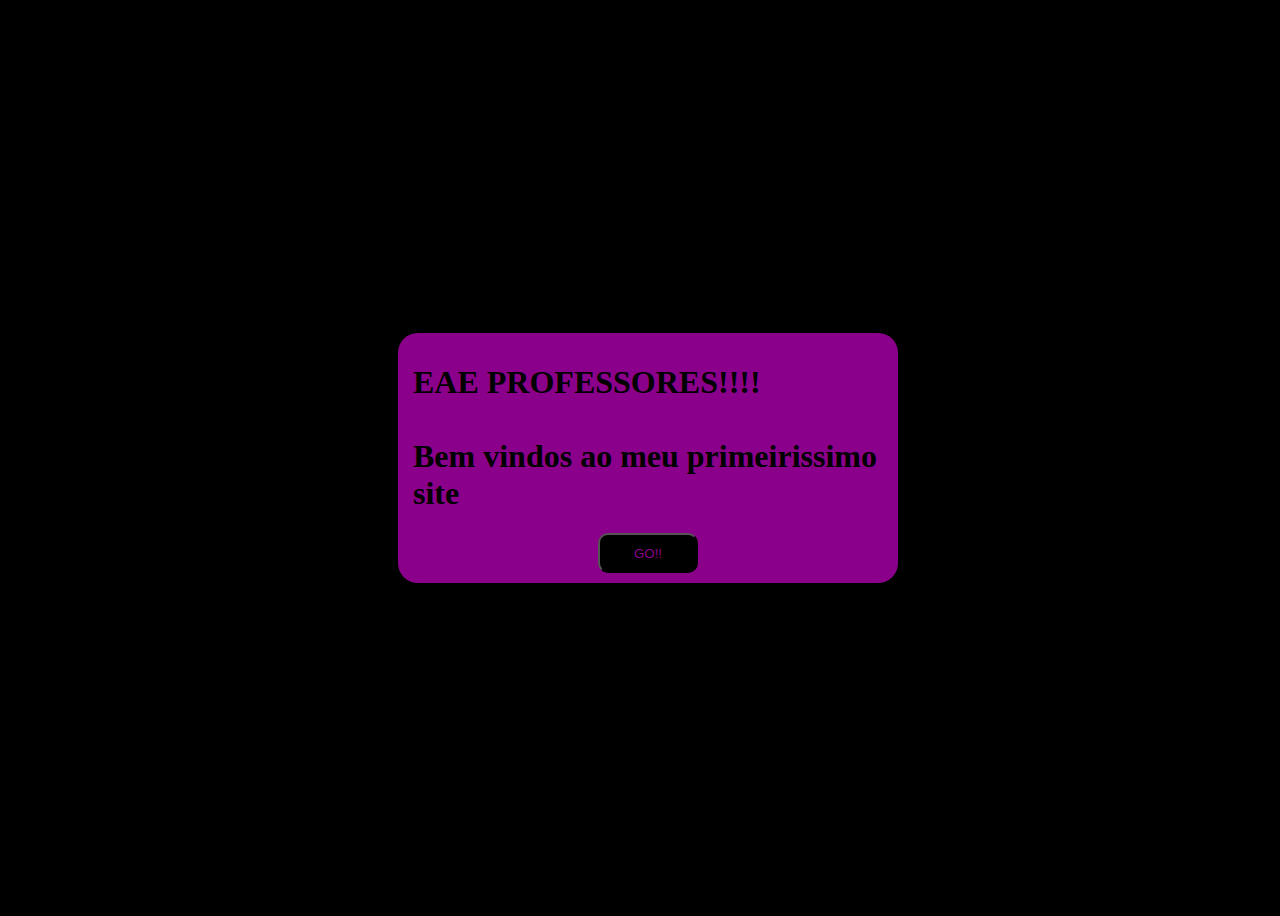
<file: index.html>
<!DOCTYPE html>
<html lang="en">

<head>
    <link rel="stylesheet" href="index.css">
    <meta charset="UTF-8">
    <meta name="viewport" content="width=device-width, initial-scale=1.0">
    <title>SITE</title>
</head>

<body>
    <div class="mae">
    <div class="container">
        <h1>EAE PROFESSORES!!!! <br> <br>
            Bem vindos ao meu primeirissimo site
        </h1>

        <form action="perguntas.html">
            <input type="submit" value="GO!!">
        </form>
    </div>
</div>
</body>

</html>
</file>
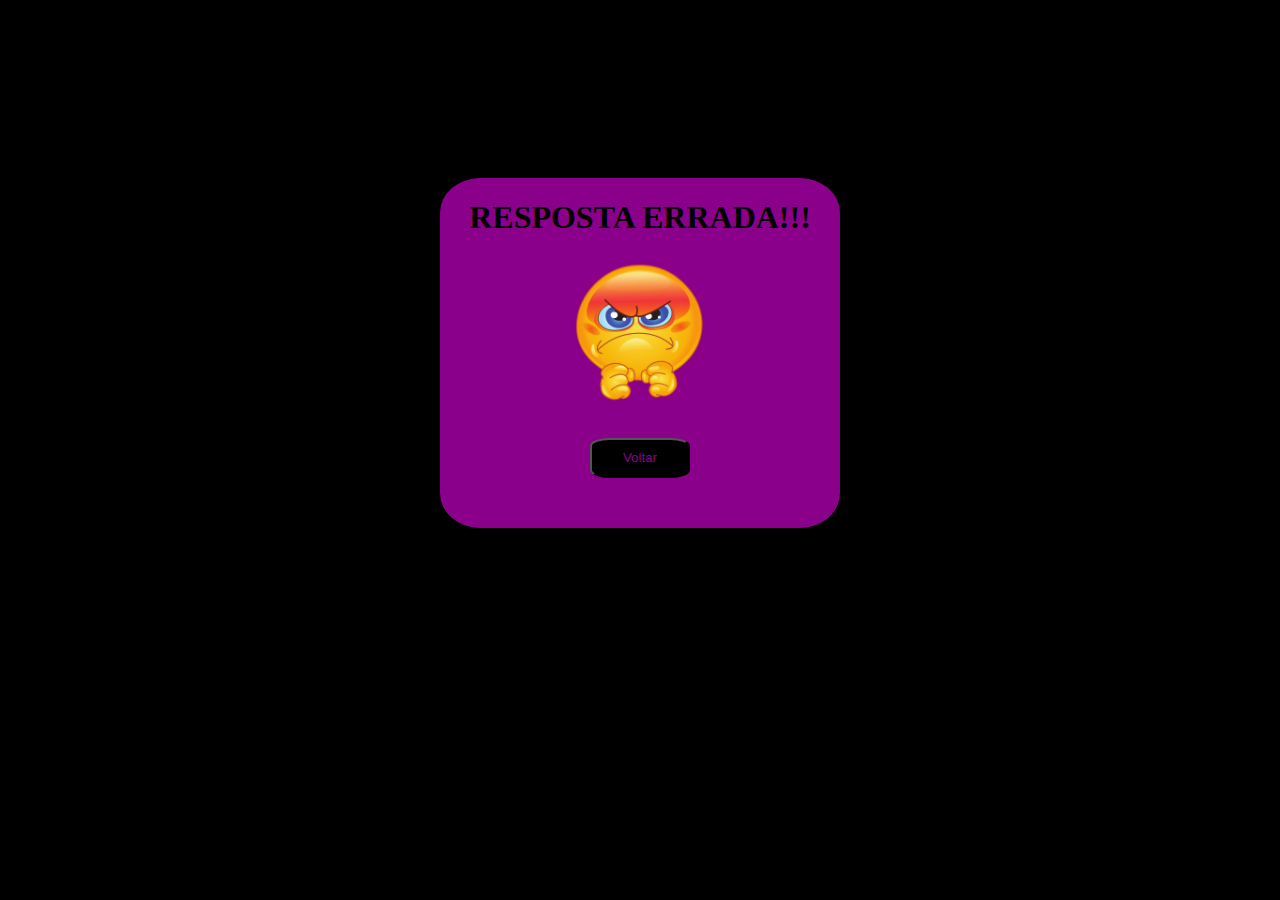
<file: nao.html>
<!DOCTYPE html>
<html lang="en">
<head>
    <meta charset="UTF-8">
    <meta name="viewport" content="width=device-width, initial-scale=1.0">
    <title>Nao</title>
    <link rel="stylesheet" href="nao.css">
</head>
<body>
    <audio autoplay src="ta-torcendo-contra-meu-progresso.mp3"></audio>
   <div>
    <h1>RESPOSTA ERRADA!!!
    </h1>
    <img src="bravo.png" alt="bravo">
    <form action="index.html">
    <input type="submit" value="Voltar">
</form>
</div>
</body>
</html>
</file>
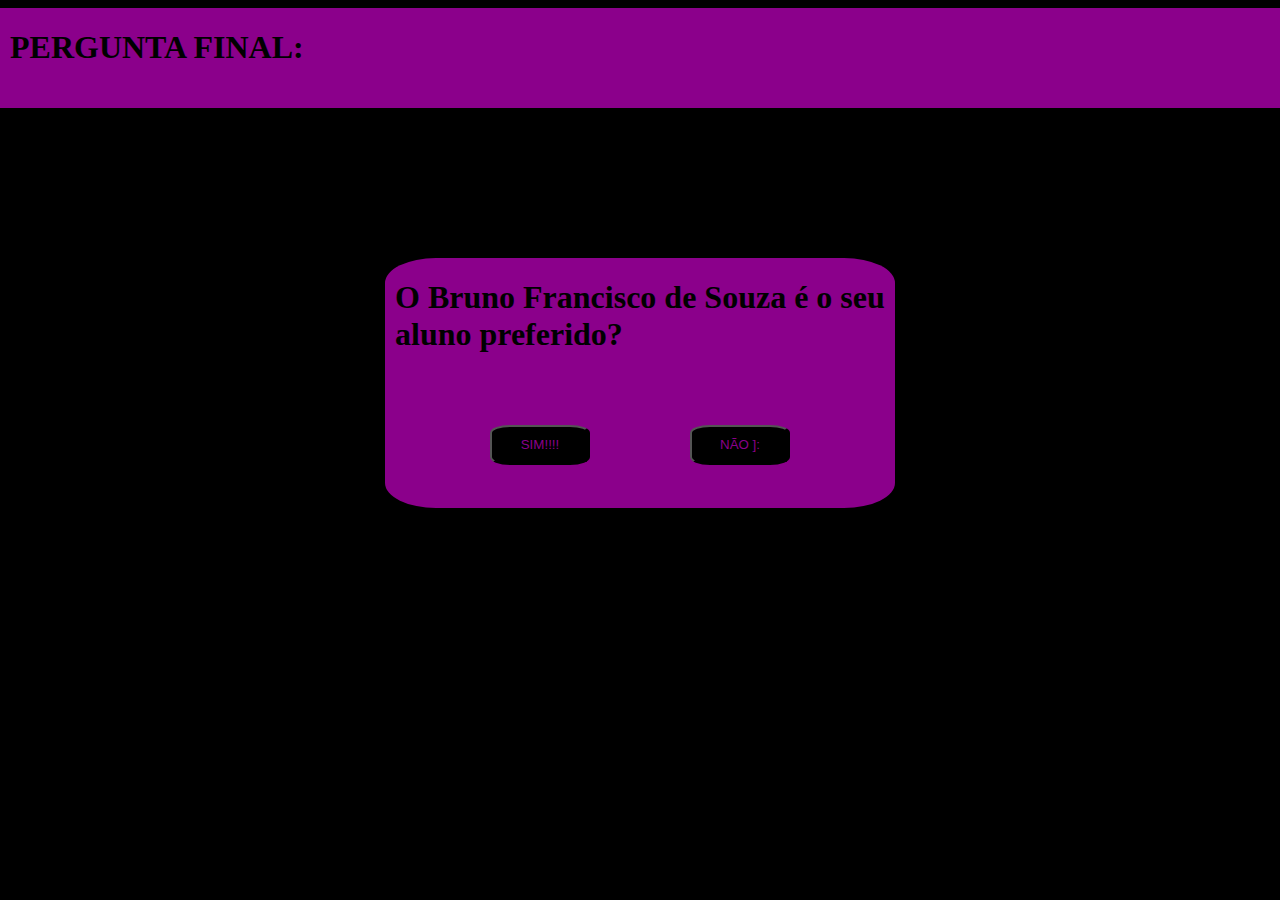
<file: perguntas.html>
<!DOCTYPE html>
<html lang="en">
<head>
    <meta charset="UTF-8">
    <meta name="viewport" content="width=device-width, initial-scale=1.0">
    <title>questão</title>
    <link rel="stylesheet" href="perguntas.css">
</head>
<body>     <div class="cabeca"><h1>
PERGUNTA FINAL: 
    </h1>
</div>
    <div class="pai">
 
<div class="qstao">
    <h1>
        O Bruno Francisco de Souza é o seu aluno preferido?</h1>
       </div>
       <div class="respostas">
       <form action="sim.html">
        <input type="submit" value="SIM!!!!"> 
    </form>
    
    <form action="nao.html">
        <input type="submit" value="NÃO ]:">
</form>
    </div>
</div>
</body>
</html>
</file>
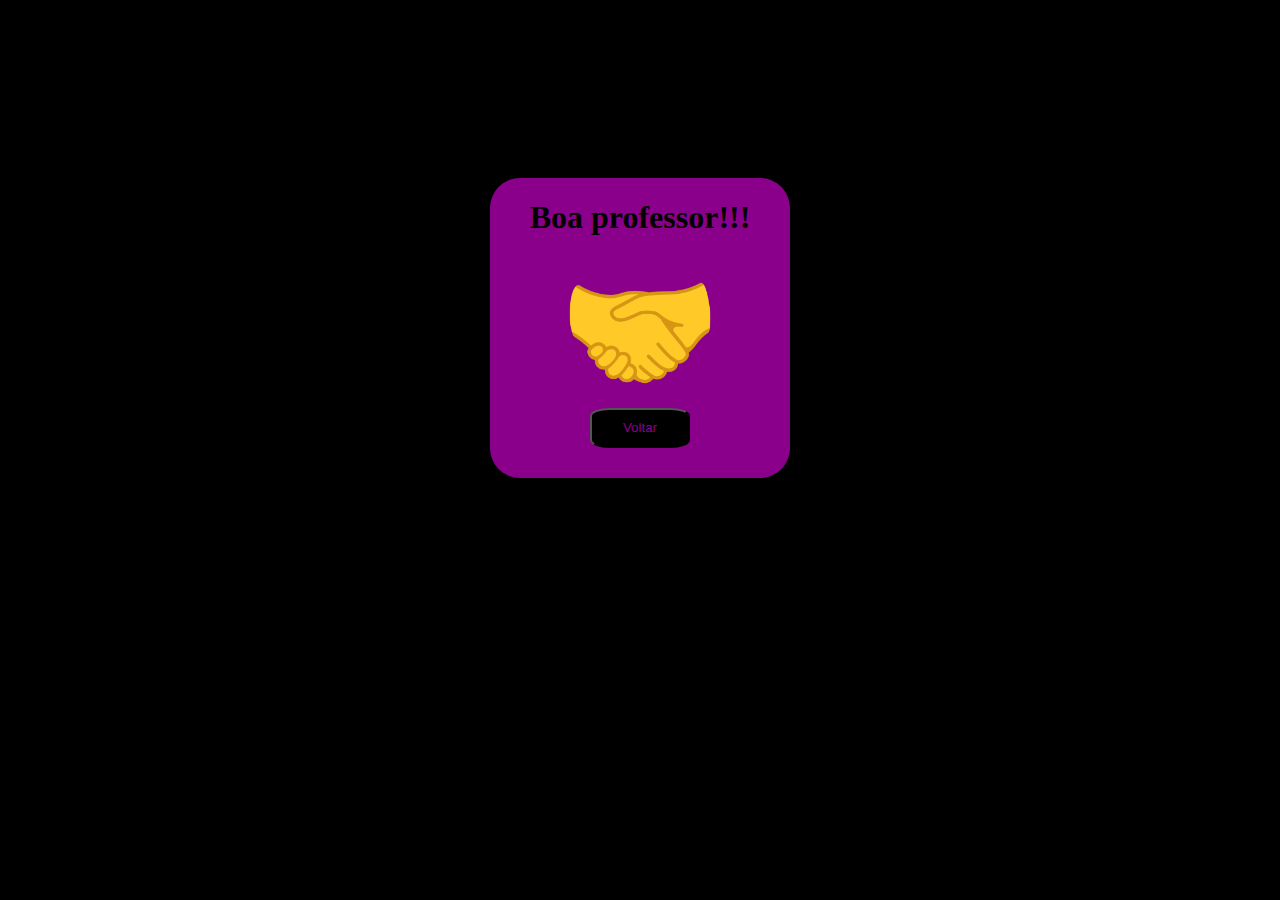
<file: sim.html>
<!DOCTYPE html>
<html lang="en">

<head>
    <meta charset="UTF-8">
    <meta name="viewport" content="width=device-width, initial-scale=1.0">
    <title>Document</title>
    <link rel="stylesheet" href="sim.css">
</head>

<body>
    <audio autoplay src="vinheta-galvao-do-tetra.mp3"></audio>
    <div>
        <h1>Boa professor!!!</h1>
        <img src="mao.png" alt="mao">
        <form action="index.html">
            <input type="submit" value="Voltar">
        </form>
    </div>
</body>

</html>
</file>
<file: index.css>
body{
background-color: black;

}
h1{
    color: rgb(0, 0, 0);
    margin-left: 15px ;
}
.mae{
 display: flex;
width: 100vw;
height: 100vh;
justify-content: center;
align-items: center;

}
.container{
    display: flex;
    justify-content: center;
    background-color: darkmagenta;
    flex-direction: column;
    align-items: center;
    width: 500px;
    height:250px ;
    border-radius: 20px;

}
input{
background-color: black;
color: darkmagenta;
border-radius: 10px;
width: 100px;
height: 40px;
}
</file>
<file: nao.css>
body{
    flex-direction: column;
    display: flex;
    background-color: black;
    justify-content: center;
align-items: center;
}
div{
    border-radius: 10%;
    display: flex;
background-color: darkmagenta;
width: 400px;
height: 350px;
flex-direction: column;
align-items: center;
margin-top: 170px;
}
img{
width: 150px;
height: 150px;
}
input{
    background-color: black;
    color: darkmagenta;
    border-radius: 20%;
    width: 100px;
    height: 40px;
   margin-top: 30px;
    }
</file>
<file: perguntas.css>
body{
    display: flex;
background-color: black;
flex-direction: column;
align-items: center;

}
.cabeca{ 
    background-color: darkmagenta;
    width: 100vw;
    height: 100px;
}

.pai{
    display: flex;
background-color: darkmagenta;
margin-top: 150px;
border-radius: 10%;
width:510px ;
height:250px ;
flex-direction: column;
align-items: center;
}
h1{
margin-left: 10px;

}
.respostas{
display: flex;
flex-direction: row;

}
input{
    background-color: black;
    color: darkmagenta;
    border-radius: 20%;
    width: 100px;
    height: 40px;
    margin: 50px;
    }
</file>
<file: sim.css>
body{
    flex-direction: column;
    display: flex;
    background-color: black;
    justify-content: center;
align-items: center;
}
div{
    display: flex;
background-color: darkmagenta;
width: 300px;
height: 300px;
flex-direction: column;
align-items: center;
margin-top: 170px;
border-radius: 10%;
}
img{
width: 150px;
height: 150px;
}




input{
    background-color: black;
    color: darkmagenta;
    border-radius: 20%;
    width: 100px;
    height: 40px;
   
    }
</file>
